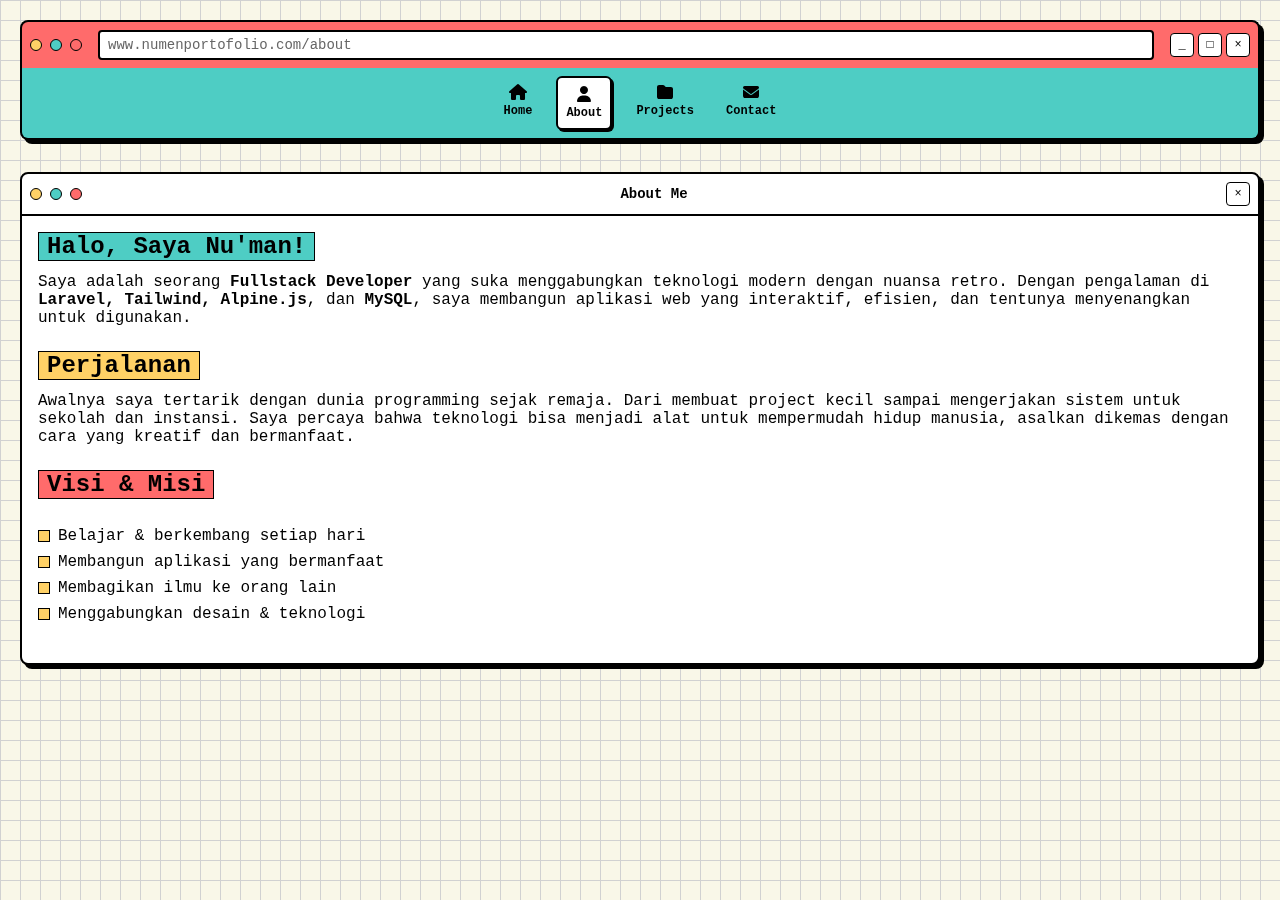
<file: about.html>
<!DOCTYPE html>
<html lang="en">
  <head>
    <meta charset="UTF-8" />
    <meta name="viewport" content="width=device-width, initial-scale=1.0" />
    <title>About - Retro Website</title>
    <link rel="stylesheet" href="./styles.css" />
    <link
      rel="stylesheet"
      href="https://cdnjs.cloudflare.com/ajax/libs/font-awesome/6.4.0/css/all.min.css"
    />
  </head>
  <body>
    <div class="container">
      <!-- Navbar -->
      <header class="navbar">
        <div class="browser-bar">
          <div class="browser-controls">
            <div class="control yellow"></div>
            <div class="control green"></div>
            <div class="control red"></div>
          </div>
          <div class="address-bar">
            <span>www.numenportofolio.com/about</span>
          </div>
          <div class="window-controls">
            <button class="window-btn">_</button>
            <button class="window-btn">□</button>
            <button class="window-btn">×</button>
          </div>
        </div>

        <nav class="nav-menu">
          <ul>
            <li>
              <a href="index.html">
                <i class="fas fa-home"></i>
                <span>Home</span>
              </a>
            </li>
            <li class="active">
              <a href="#about">
                <i class="fas fa-user"></i>
                <span>About</span>
              </a>
            </li>
            <li>
              <a href="projects.html">
                <i class="fas fa-folder"></i>
                <span>Projects</span>
              </a>
            </li>
            <li>
              <a href="contact.html">
                <i class="fas fa-envelope"></i>
                <span>Contact</span>
              </a>
            </li>
          </ul>
        </nav>
      </header>

      <!-- Konten About -->
      <main class="content">
        <div class="window">
          <div class="card-header">
            <div class="browser-controls">
              <div class="control yellow"></div>
              <div class="control green"></div>
              <div class="control red"></div>
            </div>
            <div class="card-title">About Me</div>
            <div class="window-controls">
              <button class="window-btn">×</button>
            </div>
          </div>

          <div class="window-content">
            <section class="content-section">
              <h1 class="section-title teal-bg">Halo, Saya Nu'man!</h1>
              <p>
                Saya adalah seorang <b>Fullstack Developer</b> yang suka
                menggabungkan teknologi modern dengan nuansa retro. Dengan
                pengalaman di <b>Laravel, Tailwind, Alpine.js</b>, dan
                <b>MySQL</b>, saya membangun aplikasi web yang interaktif,
                efisien, dan tentunya menyenangkan untuk digunakan.
              </p>
            </section>

            <section class="content-section">
              <h2 class="section-title yellow-bg">Perjalanan</h2>
              <p>
                Awalnya saya tertarik dengan dunia programming sejak remaja.
                Dari membuat project kecil sampai mengerjakan sistem untuk
                sekolah dan instansi. Saya percaya bahwa teknologi bisa menjadi
                alat untuk mempermudah hidup manusia, asalkan dikemas dengan
                cara yang kreatif dan bermanfaat.
              </p>
            </section>

            <section class="content-section">
              <h2 class="section-title pink-bg">Visi & Misi</h2>
              <ul class="skill-list">
                <li><div class="bullet"></div> Belajar & berkembang setiap hari</li>
                <li><div class="bullet"></div> Membangun aplikasi yang bermanfaat</li>
                <li><div class="bullet"></div> Membagikan ilmu ke orang lain</li>
                <li><div class="bullet"></div> Menggabungkan desain & teknologi</li>
              </ul>
            </section>
          </div>
        </div>
      </main>
    </div>

    <script>
      // Aktifkan navigasi
      document.querySelectorAll(".nav-menu li").forEach((item) => {
        item.addEventListener("click", function () {
          document.querySelectorAll(".nav-menu li").forEach((i) => {
            i.classList.remove("active");
          });
          this.classList.add("active");
        });
      });
    </script>
  </body>
</html>
</file>
<file: styles.css>
/* Reset dan Base Styles */
* {
  margin: 0;
  padding: 0;
  box-sizing: border-box;
  font-family: "Courier New", Courier, monospace;
}

body {
  background-color: #f9f7e8;
  position: relative;
}

/* Grid Background */
body::before {
  content: "";
  position: fixed;
  top: 0;
  left: 0;
  width: 100%;
  height: 100%;
  background-image: linear-gradient(#d1d1d1 1px, transparent 1px),
    linear-gradient(90deg, #d1d1d1 1px, transparent 1px);
  background-size: 20px 20px;
  z-index: -1;
}

/* Container */
.container {
  margin: 0 auto;
  padding: 20px;
}

/* Navbar Styles */
.navbar {
  position: sticky;
  top: 0;
  z-index: 100;
}

.browser-bar {
  background-color: #ff6b6b;
  border: 2px solid black;
  border-bottom: none;
  border-radius: 8px 8px 0 0;
  padding: 8px;
  display: flex;
  align-items: center;
  justify-content: space-between;
  box-shadow: 4px 4px 0px 0px rgba(0, 0, 0, 1);
}

.browser-controls {
  display: flex;
  gap: 8px;
}

.control {
  width: 12px;
  height: 12px;
  border-radius: 50%;
  border: 1px solid black;
}

.yellow {
  background-color: #ffd166;
}

.green {
  background-color: #4ecdc4;
}

.red {
  background-color: #ff6b6b;
}

.address-bar {
  flex: 1;
  margin: 0 16px;
  background-color: white;
  border: 2px solid black;
  border-radius: 4px;
  padding: 4px 8px;
}

.address-bar span {
  color: #666;
  font-size: 14px;
}

.window-controls {
  display: flex;
  gap: 4px;
}

.window-btn {
  width: 24px;
  height: 24px;
  background-color: white;
  border: 1px solid black;
  border-radius: 4px;
  display: flex;
  align-items: center;
  justify-content: center;
  font-size: 12px;
  cursor: pointer;
}

.nav-menu {
  background-color: #4ecdc4;
  padding: 8px;
  border: 2px solid black;
  border-top: none;
  border-radius: 0 0 8px 8px;
  box-shadow: 4px 4px 0px 0px rgba(0, 0, 0, 1);
}

.nav-menu ul {
  display: flex;
  justify-content: center;
  gap: 16px;
  list-style: none;
}

.nav-menu li {
  cursor: pointer;
}

.nav-menu li a {
  display: flex;
  flex-direction: column;
  align-items: center;
  padding: 8px;
  border-radius: 6px;
  text-decoration: none;
  color: black;
  transition: background-color 0.3s;
}

.nav-menu li.active a {
  background-color: white;
  border: 2px solid black;
  box-shadow: 2px 2px 0px 0px rgba(0, 0, 0, 1);
}

.nav-menu li:not(.active) a:hover {
  background-color: rgba(255, 255, 255, 0.3);
}

.nav-menu li a span {
  font-size: 12px;
  font-weight: bold;
  margin-top: 4px;
}

/* Content Styles */
.content {
  margin-top: 32px;
}

.profile-card-container {
  display: flex;
  flex-wrap: wrap;
  gap: 24px;
  justify-content: center;
}

/* Profile Card Styles */
.profile-card {
  width: 100%;
  height: 350px;
  perspective: 1000px;
  cursor: pointer;
}

.card-inner {
  position: relative;
  width: 100%;
  height: 100%;
  transition: transform 0.6s;
  transform-style: preserve-3d;
}

.card-inner.is-flipped {
  transform: rotateY(180deg);
}

.card-front,
.card-back {
  position: absolute;
  width: 100%;
  height: 100%;
  backface-visibility: hidden;
  border: 2px solid black;
  border-radius: 8px;
  box-shadow: 4px 4px 0px 0px rgba(0, 0, 0, 1);
  overflow: hidden;
}

.card-back {
  transform: rotateY(180deg);
}

.teal {
  background-color: #4ecdc4;
}

.yellow {
  background-color: #ffd166;
}

.pink-bg {
  background-color: #ff6b6b;
}

.card-header {
  padding: 8px;
  border-bottom: 2px solid black;
  display: flex;
  align-items: center;
  justify-content: space-between;
}

.card-title {
  font-size: 14px;
  font-weight: bold;
}

.card-content {
  height: calc(100% - 40px);
  padding: 16px;
  background-color: white;
  display: flex;
  flex-direction: column;
  align-items: center;
}

.profile-image {
  width: 96px;
  height: 96px;
  border-radius: 50%;
  background-color: #ddd;
  border: 2px solid black;
  margin-bottom: 16px;
}

.flip-hint {
  margin-top: 16px;
  font-size: 12px;
  color: #777;
}

.skill-list {
  width: 100%;
  list-style: none;
  margin-top: 16px;
}

.skill-list li {
  display: flex;
  align-items: center;
  gap: 8px;
  margin-bottom: 8px;
}

.bullet {
  width: 12px;
  height: 12px;
  background-color: #ffd166;
  border: 1px solid black;
}

/* Main Content Styles */
.main-content {
  flex: 1;
  min-width: 300px;
}

.window {
  border: 2px solid black;
  border-radius: 8px;
  box-shadow: 4px 4px 0px 0px rgba(0, 0, 0, 1);
  overflow: hidden;
  background-color: white;
}

.window-content {
  padding: 16px;
}

.text-center {
  text-align: center;
  margin-bottom: 24px;
}

.content-section {
  margin-bottom: 24px;
}

.section-title {
  display: inline-block;
  font-size: 24px;
  font-weight: bold;
  margin-bottom: 12px;
  padding: 0 8px;
  border: 1px solid black;
}

.yellow-bg {
  background-color: #ffd166;
}

.teal-bg {
  background-color: #4ecdc4;
}

.projects-grid {
  display: grid;
  grid-template-columns: 1fr 1fr;
  gap: 16px;
}

.project-card {
  border: 2px solid black;
  padding: 12px;
  background-color: #f9f7e8;
}

.project-image {
  height: 180px;
  border: 1px solid black;
  margin-bottom: 8px;
  width: 100%;
}

.contact-info {
  border: 2px solid black;
  padding: 16px;
  background-color: #f9f7e8;
}

.contact-item {
  display: flex;
  align-items: center;
  gap: 8px;
  margin-bottom: 8px;
}

.contact-bullet {
  width: 16px;
  height: 16px;
  border: 1px solid black;
}

/* Responsive Styles */
@media (min-width: 768px) {
  .profile-card {
    width: 24%;
  }

  .main-content {
    width: 48%;
  }
}

@media (max-width: 767px) {
  .profile-card-container {
    flex-direction: column;
  }

  .profile-card,
  .main-content {
    width: 100%;
  }

  .projects-grid {
    grid-template-columns: 1fr;
  }
}
</file>
